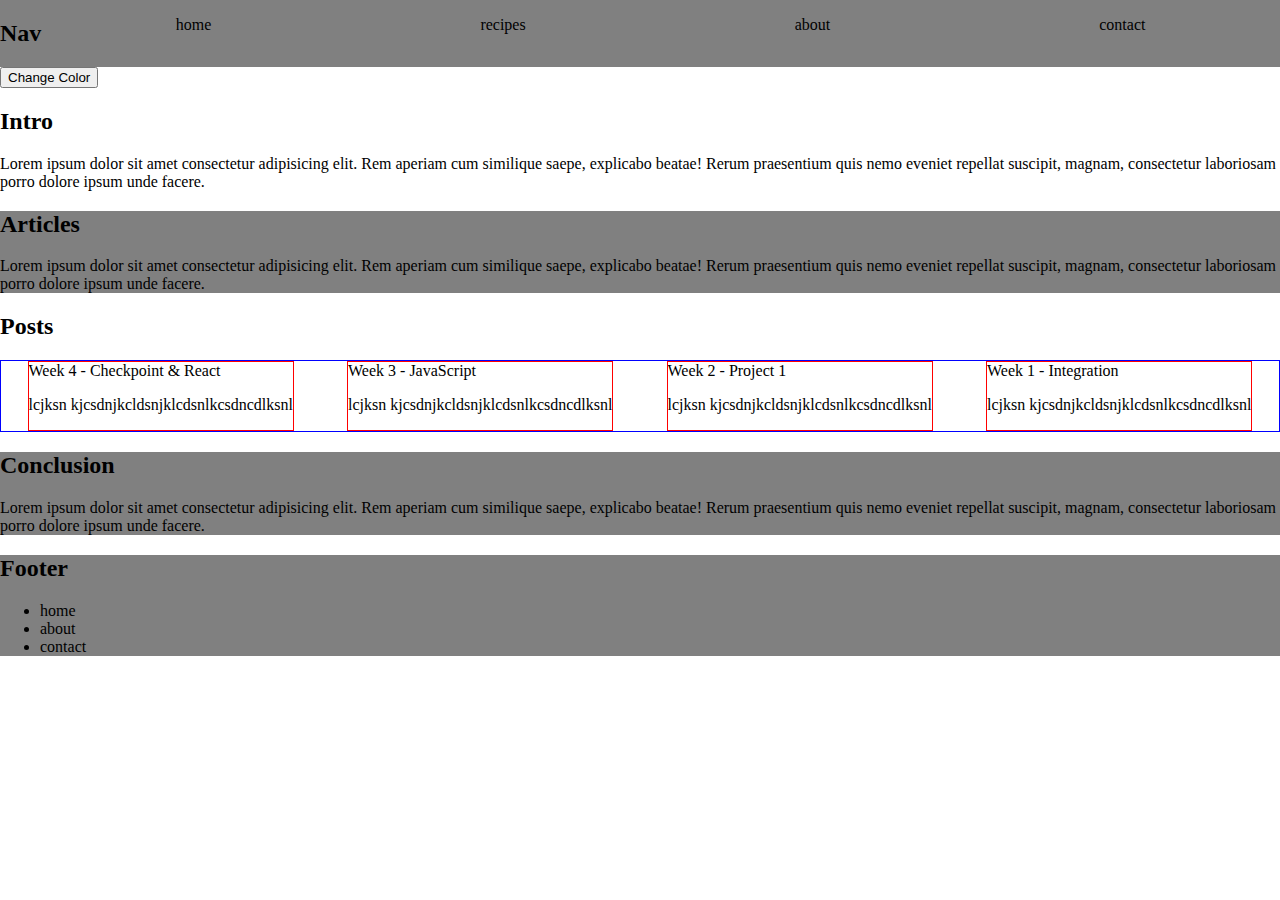
<file: index.html>
<!DOCTYPE html>
<html lang="en">
  <head>
    <meta charset="UTF-8" />
    <meta name="viewport" content="width=device-width, initial-scale=1.0" />
    <title>Recap</title>
    <link rel="stylesheet" href="style.css" />
  </head>
  <body>
    <nav class="grey-bg navigation-bar">
      <h2>Nav</h2>
      <ul class="nav-item-list">
        <a href="index.html"><li>home</li></a>
        <a href="recipes.html"><li>recipes</li></a>
        <li>about</li>
        <li>contact</li>
      </ul>
    </nav>
    <main>
        <button class="btn">Change Color</button>
      <section>
        <h2>Intro</h2>
        <p>
          Lorem ipsum dolor sit amet consectetur adipisicing elit. Rem aperiam
          cum similique saepe, explicabo beatae! Rerum praesentium quis nemo
          eveniet repellat suscipit, magnam, consectetur laboriosam porro dolore
          ipsum unde facere.
        </p>
      </section>
      <section class="grey-bg">
        <h2>Articles</h2>
        <p>
          Lorem ipsum dolor sit amet consectetur adipisicing elit. Rem aperiam
          cum similique saepe, explicabo beatae! Rerum praesentium quis nemo
          eveniet repellat suscipit, magnam, consectetur laboriosam porro dolore
          ipsum unde facere.
        </p>
      </section>
      <section>
        <h2>Posts</h2>
        <ul class="posts">
          <div>
            <li>Post</li>
            <p>lcjksn kjcsdnjkcldsnjklcdsnlkcsdncdlksnl</p>
          </div>
          <div>
            <li>Post</li>
            <p>lcjksn kjcsdnjkcldsnjklcdsnlkcsdncdlksnl</p>
          </div>
          <div>
            <li>Post</li>
            <p>lcjksn kjcsdnjkcldsnjklcdsnlkcsdncdlksnl</p>
          </div>
          <div>
            <li>Post</li>
            <p>lcjksn kjcsdnjkcldsnjklcdsnlkcsdncdlksnl</p>
          </div>
        </ul>
      </section>
      <section class="grey-bg">
        <h2>Conclusion</h2>
        <p>
          Lorem ipsum dolor sit amet consectetur adipisicing elit. Rem aperiam
          cum similique saepe, explicabo beatae! Rerum praesentium quis nemo
          eveniet repellat suscipit, magnam, consectetur laboriosam porro dolore
          ipsum unde facere.
        </p>
      </section>
    </main>
    <footer class="grey-bg">
      <h2>Footer</h2>
      <ul>
        <li>home</li>
        <li>about</li>
        <li>contact</li>
      </ul>
    </footer>

    <script src="script.js"></script>
  </body>
</html>
</file>
<file: style.css>
body{
    margin: 0;
}

.grey-bg{
    background-color: gray;
}

.navigation-bar{
    display: flex;
}

.nav-item-list{
    display: flex;
    justify-content: space-around;
    width: 100%;
    list-style: none;
    padding: 0;
}

.nav-item-list a{
    color: black;
    text-decoration: none;
}

.posts{
    display: flex;
    flex-direction: row-reverse;
    justify-content: space-around;
    border: 1px solid blue;
    list-style: none;
    padding: 0;
}

.posts div{
    border: 1px solid red;
}
</file>
